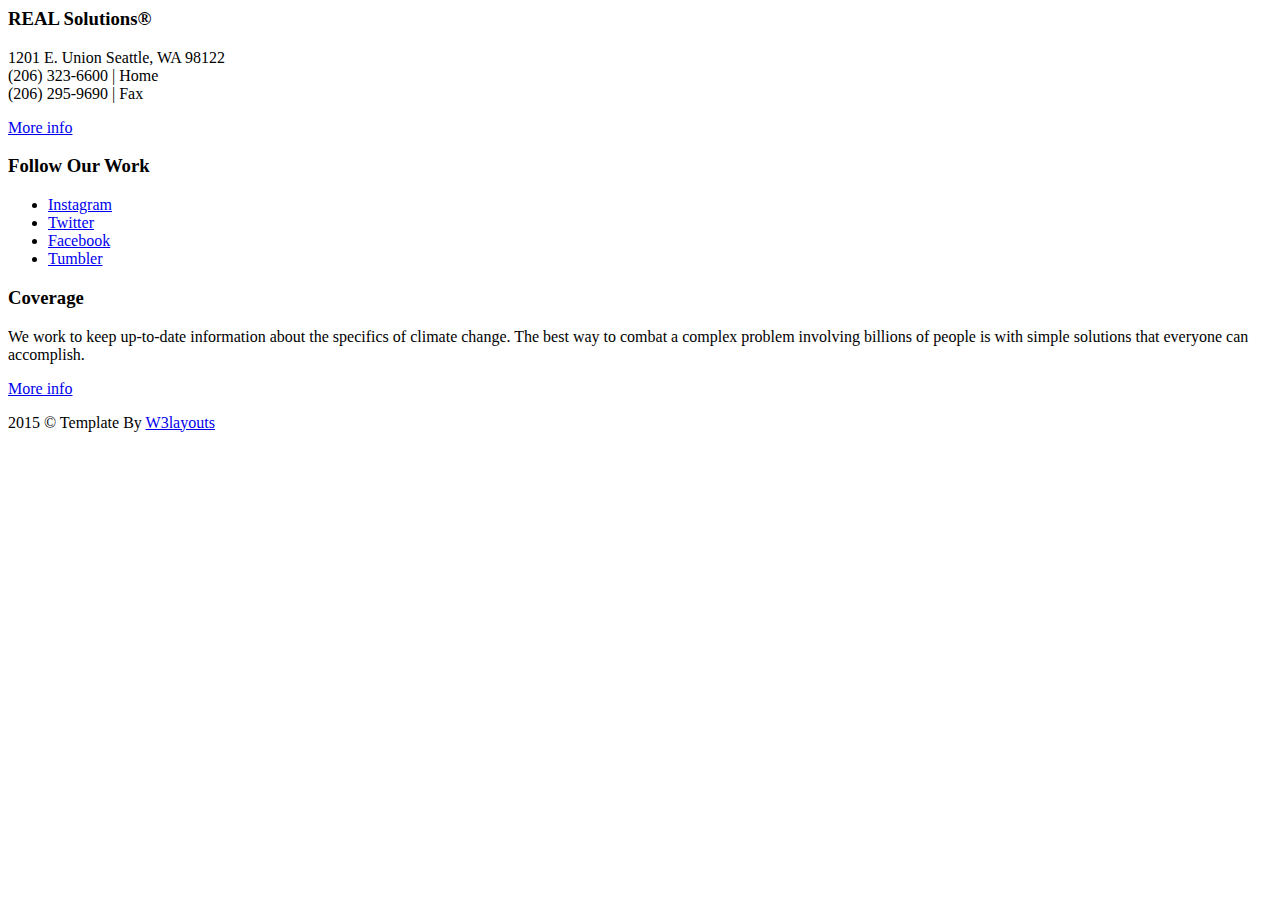
<file: resources/sourceDocs/footer.html>
<body>
	<div class="fotter">
		<div class="container">
			<div class="col-md-4 left text-left">
				<h3>REAL Solutions®</h3>
				<p>1201 E. Union
					Seattle, WA 98122<br>
					(206) 323-6600 | Home<br>
					(206) 295-9690 | Fax
				</p>
				<a href="#">More info</a>
			</div>
			<div class="col-md-4 middle text-left">
				<h3>Follow Our Work</h3>
				<ul>
					<li><a href="#"><span> </span>Instagram</a></li>
					<li><a href="#"><span> </span>Twitter</a></li>
					<li><a class="mid1" href="#"><span> </span>Facebook</a></li>
					<li><a class="mid" href="#"><span> </span>Tumbler</a></li>
				</ul>
			</div>
			<div class="col-md-4 left right text-left">
				<h3>Coverage</h3>
				<p>We work to keep up-to-date information about the specifics of climate change. The best way to combat a complex problem involving billions of people is with simple solutions that everyone can accomplish.</p>
				<a href="#">More info</a>
			</div>
			<div class="clearfix"></div>
		</div>
	</div>
	<!--fotter-->
	<div class="copywrite text-center">
		<p>2015 &copy Template By <a href="https://w3layouts.com/">W3layouts</a></p>
	</div>
</body>
</file>
